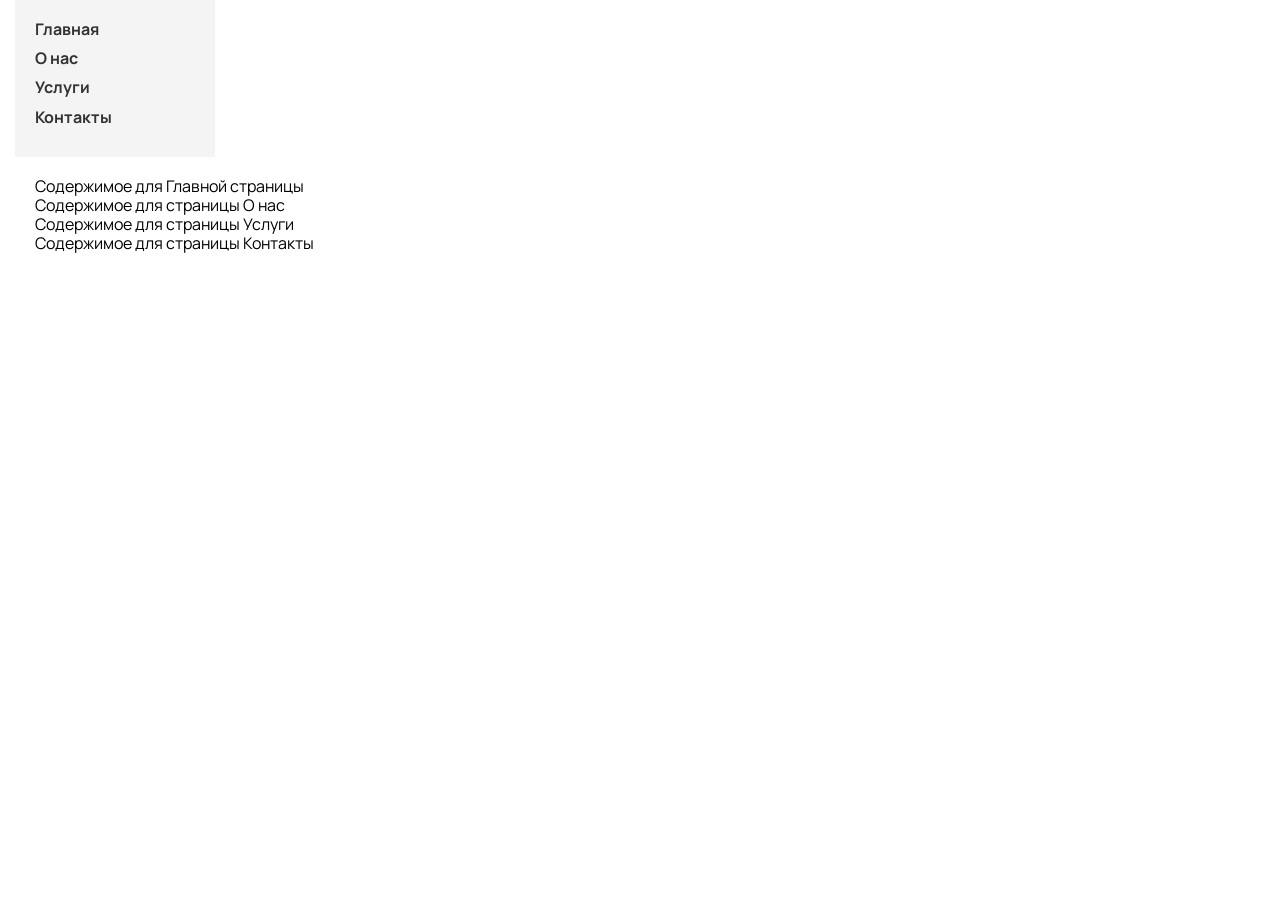
<file: Eyebrows.html>
<!DOCTYPE html>
<html lang="ru">
<head>
    <meta charset="UTF-8">
    <meta name="viewport" content="width=device-width, initial-scale=1.0">
    <meta name="keywords" content="салон ресниц, брови, уход за ресницами, дизайн бровей, макияж ресниц, ламинирование ресниц, окрашивание бровей, уход за взглядом, мастера ресниц, индивидуальный подход, профессиональные услуги, ресницы объемом, красота, уход за бровями">
    <meta name="description" content="Добро пожаловать в наш салон ресниц и бровей! Мы предоставляем профессиональные услуги формирования, дизайна и ухода за ресницами и бровями. Наши мастера помогут вам достичь идеального вида и подчеркнуть вашу красоту. Записывайтесь к нам и окунитесь в мир ухода за вашим взглядом.">
    <title>Студия Маргариты Кочуровой</title>
    <link rel="stylesheet" href="./swiper/cdn.jsdelivr.net_npm_swiper@10_swiper-bundle.min.css">
    <link rel="stylesheet" href="./css/mainV1.css" type = "text/css"/>
    <link rel="shortcut icon" href="./img/icons/emblema.png" type="image/x-icon">
    <link rel="preconnect" href="https://fonts.googleapis.com">
    <link rel="preconnect" href="https://fonts.gstatic.com" crossorigin>
    <link href="https://fonts.googleapis.com/css2?family=Manrope:wght@300;500&family=Montserrat:wght@300;400&family=Nunito:wght@300;400&family=Source+Sans+3&display=swap" rel="stylesheet">
    <link href="./img/icons/architecture.svg" rel="shortcut icon" type="image/x-icon">
    <!-- Yandex.Metrika counter -->
    <script type="text/javascript" >
        (function(m,e,t,r,i,k,a){m[i]=m[i]||function(){(m[i].a=m[i].a||[]).push(arguments)};
        m[i].l=1*new Date();
        for (var j = 0; j < document.scripts.length; j++) {if (document.scripts[j].src === r) { return; }}
        k=e.createElement(t),a=e.getElementsByTagName(t)[0],k.async=1,k.src=r,a.parentNode.insertBefore(k,a)})
        (window, document, "script", "https://mc.yandex.ru/metrika/tag.js", "ym");

        ym(96921319, "init", {
            clickmap:true,
            trackLinks:true,
            accurateTrackBounce:true,
            webvisor:true
        });
    </script>
   
    <noscript><div><img src="https://mc.yandex.ru/watch/96921319" style="position:absolute; left:-9999px;" alt="" /></div></noscript>
    <!-- /Yandex.Metrika counter -->
</head>
<header class="header">
  <div class="container" >
     
  </div>  
</header>
<body>
    <div class="container">
        <div class="sidebar">
          <ul>
            <li><a href="#" onclick="showContent('home')">Главная</a></li>
            <li><a href="#" onclick="showContent('about')">О нас</a></li>
            <li><a href="#" onclick="showContent('services')">Услуги</a></li>
            <li><a href="#" onclick="showContent('contact')">Контакты</a></li>
          </ul>
        </div>
        <div class="content">
          <div id="home" class="page">Содержимое для Главной страницы</div>
          <div id="about" class="page">Содержимое для страницы О нас</div>
          <div id="services" class="page">Содержимое для страницы Услуги</div>
          <div id="contact" class="page">Содержимое для страницы Контакты</div>
        </div>
      </div>
    
      <script>
        function showContent(pageId) {
          var pages = document.querySelectorAll('.page');
          for (var i = 0; i < pages.length; i++) {
            pages[i].style.display = 'none';
          }
          document.getElementById(pageId).style.display = 'block';
        }
      </script>

</body>
</html>
</file>
<file: css/mainV1.css>
/* Reset and base styles  */
* {
  padding: 0px;
  margin: 0px;
  border: none;
}

*,
*::before,
*::after {
  box-sizing: border-box;
}

/* Links */
a, a:link, a:visited {
  text-decoration: none;
}

a:hover {
  text-decoration: none;
}

/* Common */
aside, nav, footer, header, section, main {
  display: block;
}

h1, h2, h3, h4, h5, h6, p {
  font-size: inherit;
  font-weight: inherit;
}

ul, ul li {
  list-style: none;
}

img {
  vertical-align: top;
}

img, svg {
  max-width: 100%;
  height: auto;
}

address {
  font-style: normal;
}

/* Form */
input, textarea, button, select {
  font-family: inherit;
  font-size: inherit;
  color: inherit;
  background-color: transparent;
}

input::-ms-clear {
  display: none;
}

button, input[type=submit] {
  display: inline-block;
  box-shadow: none;
  background-color: transparent;
  background: none;
  cursor: pointer;
}

input:focus, input:active,
button:focus, button:active {
  outline: none;
}

button::-moz-focus-inner {
  padding: 0;
  border: 0;
}

label {
  cursor: pointer;
}

legend {
  display: block;
}

iframe {
  display: block;
}

html, body {
  font-family: "Manrope", sans-serif;
  font-size: 16px;
  font-weight: 400;
  line-height: 1.2;
  scroll-behavior: smooth;
}

.modal-open {
  height: 100vh;
  overflow-y: hidden;
}

.container {
  max-width: 1430px;
  padding: 0 15px;
  margin: 0 auto;
}

.section__header {
  margin-bottom: 40px;
  text-align: center;
}



.title-1 {
  font-family: "Nunito", sans-serif;
  font-size: 40px;
  line-height: 1.1em;
  letter-spacing: 0.7px;
  /*color: #916FBC;*/
  /*color: #ff0000;*/
  color: #f4c430;
  text-shadow: 1px 1px 1px #5c5648;
}
.title-1 span {
  font-size: 24px;
}

.title-2 {
  margin-bottom: 10px;
  font-family: "Nunito", sans-serif;
  font-size: 32px;
  line-height: 1em;
  letter-spacing: 0.7px;
  /*color: #916FBC;*/
  /*color: #E7BA5B;*/
  color: #f4c430;
  text-shadow: 1px 1px 1px #5c5648;
}

.title-3 {
  font-family: "Nunito", sans-serif;
  font-size: 20px;
  line-height: 1em;
  letter-spacing: 0.7px;
  text-transform: uppercase;
  color: #f4c430;
  text-shadow: 1px 1px 1px #5c5648;
}

.title-4 {
  font-family: "Nunito", sans-serif;
  font-size: 20px;
  font-weight: 400;
  line-height: 1.37em;
  letter-spacing: 0.5px;
  color: #f4c430;
  text-shadow: 1px 1px 1px #5c5648;
}

.title-5 {
  font-family: "Nunito", sans-serif;
  font-size: 20px;
  font-weight: 400;
  line-height: 1.0em;
  letter-spacing: 0.3px;
  color: #f4c430;
  text-shadow: 1px 1px 1px #5c5648;
}

.section__header {
  margin-bottom: 40px;
  text-align: center;
}

.btn-middle {
  padding: 10px 25px;
  align-self: start;
  font-family: "Montserrat", sans-serif;
  font-weight: 400;
  letter-spacing: 0.5px;
  text-transform: uppercase;
  color: #f4c430;
  text-shadow: 1px 1px 1px #5c5648;
  border: 2px solid #f4c430;
  transition: color 0.2s ease-in, background-color 0.2s ease-in;
}
.btn-middle:hover {
  color: #fff;
  background-color: #f4c430;
}

.link-to-instagram {
  padding: 7px 15px;
  font-family: "Montserrat", sans-serif;
  font-size: 14px;
  text-transform: uppercase;
  border: 2px solid #f4c430;
  color: #f4c430;
  text-shadow: 1px 1px 1px #5c5648;
  transition: background-color 0.2s ease-in, color 0.2s ease-in;
}
.link-to-instagram:hover {
  color: #fff;
  background-color: #f4c430;
}

@media (max-width: 992px) {
  .title-1 {
    font-size: 34px;
  }
  .title-1 span {
    font-size: 20px;
  }
}
@media (max-width: 768px) {
  .section__header {
    margin-bottom: 20px;
  }
  .section__header img {
    width: 30px;
  }
  .title-1 {
    font-size: 30px;
  }
  .title-1 span {
    font-size: 18px;
  }
  .title-2 {
    font-size: 28px;
  }
  .title-3 {
    font-size: 16px;
  }
  .title-4 {
    font-size: 18px;
  }
  .btn-middle {
    padding: 7px 20px;
    font-size: 14px;
    border: 1px solid #f4c430;
  }
}
.nav {
  padding: 20px 0;
}

.nav__row {
  display: flex;
  justify-content: space-between;
  align-items: center;
  -moz-column-gap: 30px;
       column-gap: 30px;
}

.nav__list-wrapper {
  display: flex;
  align-items: center;
  -moz-column-gap: 40px;
       column-gap: 40px;
  row-gap: 25px;
}

.nav__list {
  display: flex;
  -moz-column-gap: 25px;
       column-gap: 25px;
}

.nav__link {
  font-family: "Montserrat", sans-serif;
  font-weight: 400;
  font-size: 16px;
  text-transform: uppercase;
  transition: opacity 0.2s ease-in;
  /*color: #b57edc;*/
  color: #f4c430;
  text-shadow: 1px 1px 1px #5c5648;
}
/*.nav__link:active {*/
/*  color: #b57edc;*/
/*}*/
.nav__link:hover {
  opacity: 0.5;
}

.nav__socials {
  display: flex;
  align-items: center;
  -moz-column-gap: 20px;
       column-gap: 20px;
}

.nav__socials__img {
  /*fill: #b57edc;*/
  /*fill: #f4c430;*/
  fill: #9b6f3f;
}

.btn-open-mobile-nav, .btn-close-mobile-nav {
  display: none;
}
.video-wraper{
  display: contents;
}
.info-container {
  flex-direction: column;
}

.info {
  position: relative;
}
.info-number{
  color: #f4c430;
  font-family: "Montserrat", sans-serif;
  font-weight: 400;
  font-size: 14px;
  text-shadow: 1px 1px 1px #5c5648;
}
.info-adress{
  color: #f4c430;
  font-family: "Montserrat", sans-serif;
  font-weight: 400;
  font-size: 14px;
  text-shadow: 1px 1px 1px #5c5648;
}
.info-time{
  color: #f4c430;
  font-family: "Montserrat", sans-serif;
  font-weight: 400;
  font-size: 12px;
  text-shadow: 1px 1px 1px #5c5648;
}
#additionalInfo {
  display: none;
  position: absolute;
  background-color: #f4f4f4;
  padding: 10px;
  box-sizing: border-box;
  border: 1px solid #ccc;
  z-index: 1; /* Чтобы всплывающий блок был поверх других элементов */
}
@media (max-width: 600px) {
  #additionalInfo {
      left: 0;
      transform: none;
      width: 100%;
      max-width: none;
  }}
#HiVideo{
  max-width: 100%;
}

@media (max-width: 1300px) {
  .nav__list-wrapper {
    position: fixed;
    top: 0;
    left: 0;
    flex-direction: column;
    justify-content: center;
    row-gap: 25px;
    width: 100%;
    height: 0%;
    background-color: #fff;
    transition: 0.3s;
    overflow-y: hidden;
    z-index: 9;
  }
  .nav__list-wrapper--show {
    height: 100%;
  }
  .nav__list {
    flex-direction: column;
    row-gap: 20px;
    text-align: center;
  }
  .nav__list a {
    color: #f4c430;
    text-shadow: 1px 1px 1px #5c5648;
  }
  .nav__link {
    font-size: 14px;
  }
  .nav__link:active {
    color: #fff;
  }
  .nav__socials__img {
    /*fill: #fff;*/
    fill: #9b6f3f;
  }
  .btn-open-mobile-nav {
    display: block;
  }
  .btn-close-mobile-nav {
    display: block;
    position: absolute;
    top: 15px;
    right: 15px;
  }
}
.header__wrapper {
  display: flex;
  align-items: center;
  height: 500px;
  background-image: url("./../img/header/header-background.jpeg");
  background-repeat: no-repeat;
  background-size: cover;
  background-position: center center;
}

.header__desc--mob {
    display: none;
}

.header__desc {
  margin-left: 100px;
  padding: 20px 20px;
  display: flex;
  flex-direction: column;
  row-gap: 20px;
  background-color: rgba(243, 243, 249, 0.9);
}

.header__text {
  font-size: 18px;
  line-height: 1.2em;
}

@media (max-width: 1200px) {
  .header__wrapper {
    padding: 0 30px;
    height: 460px;
  }
  .header__desc {
    margin-left: unset;
    padding: 30px 70px;
  }
}
@media (max-width: 992px) {
  .header__wrapper {
    padding: 0 15px;
    height: 420px;
  }
  .header__desc {
    margin-left: unset;
    padding: 20px 50px;
    row-gap: 20px;
  }
}
@media (max-width: 768px) {
  .header__wrapper {
    padding: 0 15px;
    height: 350px;
  }
  .header__desc {
    margin-left: unset;
    padding: 20px 40px;
    row-gap: 15px;
  }
}
@media (max-width: 600px) {
  

  .header__desc--mob {
    padding: 30px;
    display: flex;
    flex-direction: column;
    align-items: center;
    row-gap: 20px;
    width: 100%;
    text-align: center;
    background-color: rgba(243, 243, 249, 0.9);
   }
   
   .header__desc--mob a {
       align-self: center;
   }
  
  .header__desc {
    display: none;
    padding: 10px;
  }
  
  .header__text {
    font-size: 15px;
    line-height: 1.2em;
  }
}
.about-us {
  padding: 60px 0;
}

.about-us__row {
  display: flex;
  flex-direction: column;
  row-gap: 60px;
}

.about-us__content {
  display: grid;
  grid-template-columns: repeat(auto-fit, minmax(290px, 1fr));
  align-items: center;
}

.about-us__img img {
  border-radius: 25px;
}

.about-us__text {
  padding: 50px;
}
.about-us__text p + p {
  margin-top: 1.5em;
}

.about-us__blessings-title {
  margin-bottom: 40px;
  text-align: center;
}

.about-us__blessings-wrapper {
  display: grid;
  grid-template-columns: repeat(4, 1fr);
  grid-gap: 70px;
  justify-content: center;
}

.blessing {
  display: flex;
  flex-direction: column;
  row-gap: 20px;
  text-align: center;
}

.blessing__icon {
  padding: 10px;
  align-self: center;
  width: 70px;
  height: 70px;
  border-radius: 50%;
  /*background-color: #916FBC;*/
  background-color: #f4c430;
  
}

.blessing__text {
  text-align: justify;
}

@media (max-width: 1250px) {
  .about-us__blessings-wrapper {
    grid-template-columns: repeat(2, 320px);
    grid-gap: 50px;
  }
}
@media (max-width: 992px) {
  .about-us {
    padding: 40px 0;
  }
  .about-us__row {
    row-gap: 40px;
  }
  .about-us__img img {
    border-radius: 18px;
  }
  .about-us__text {
    padding: 25px;
  }
  .about-us__blessings-wrapper {
    grid-gap: 30px;
  }
}
@media (max-width: 768px) {
  .about-us {
    padding: 20px 0;
  }
  .about-us__row {
    row-gap: 20px;
  }
  .about-us__content {
    grid-template-columns: repeat(auto-fit, minmax(100%, 100%));
  }
  .about-us__img img {
    border-radius: 10px;
  }
  .about-us__text {
    padding: 10px;
  }
  .about-us__text p + p {
    margin-top: 1em;
  }
  .about-us__blessings-wrapper {
    grid-template-columns: 290px;
  }
  .about-us__blessings-title {
    margin-bottom: 20px;
  }
  .blessing__icon {
    padding: 5px;
    width: 45px;
    height: 45px;
  }
}
.price-services {
  padding: 60px 0;
}

.price-services__row {
  display: grid;
  grid-template-columns: repeat(2, 1fr);
  grid-template-rows: 400px;
}

.price-services__img img {
  width: 100%;
  height: 100%;
  -o-object-fit: cover;
     object-fit: cover;
}

.price-services__desc {
  padding: 20px;
  display: flex;
  flex-direction: column;
  align-items: center;
  justify-content: center;
  row-gap: 20px;
  background-color: #F3F3F9;
}

.price-services__table {
  width: 70%;
  border-collapse: collapse;
  border-spacing: 0;
  font-size: 15px;
  text-transform: capitalize;
}
.price-services__table tr + tr {
  border-top: 1px solid #f4c430;
}
.price-services__table td, .price-services__table th {
  padding: 4px;
}

.price-services__link-to-instagram {
  margin-top: 40px;
  text-align: center;
}

@media (max-width: 1050px) {
  .price-services__desc {
    padding: 15px;
  }
  .price-services__table {
    width: 100%;
  }
}
@media (max-width: 768px) {
  .price-services {
    padding: 20px 0;
  }
  .price-services__link-to-instagram {
    margin-top: 20px;
  }
  .price-services__desc {
    padding: 10px 5px;
    row-gap: 10px;
  }
  .price-services__table {
    font-size: 14px;
  }
}
@media (max-width: 670px) {
  .price-services__row {
    grid-template-columns: 100%;
    grid-template-rows: 250px;
  }
  .price-services__desc {
    order: 2;
  }
}
@media (max-width: 1050px) {
  .discont-card {
    padding: 15px;
  }
  .price-services__table {
    width: 100%;
  }
}
@media (max-width: 768px) {
  .discont-card {
    padding: 20px 0;
  }
}
@media (max-width: 670px) {
  .discont-card {
    padding: 20px 0;
  }
}
.discont-Img-box img{
  border-radius: 10px;
}
.discont-card{
  padding: 20px;
  display: flex;
  flex-direction: column;
  align-items: center;
  justify-content: center;
  row-gap: 10px;
  background-color: #F3F3F9;
  min-height: 387px ;
}

.stock-original-price {
  color: #808080;
  text-decoration: line-through; 
  margin-right: 5px; 
}
.masters {
  padding: 60px 0;
  background-color: #F3F3F9;
}

.masters__swiper {
  max-width: 1000px;
  width: 100%;
  height: 380px;
}

.masters__swiper-slide {
  display: flex;
  justify-content: center;
}

.masters__swiper-button-prev::after,
.masters__swiper-button-next::after {
  font-size: 30px;
  /*color: #916FBC;*/
  color: #f4c430;
}

.swiper-pagination-bullet {
  /*background: #916FBC;*/
  background: #f4c430;
}

.master {
  width: 270px;
  display: flex;
  flex-direction: column;
  align-items: center;
  row-gap: 20px;
}

.master__img {
  width: 180px;
  height: 180px;
  -o-object-fit: cover;
     object-fit: cover;
  -o-object-position: top;
     object-position: top;
  border-radius: 50%;
}

.master__profession {
  font-family: "Nunito", sans-serif;
  font-size: 16px;
  font-weight: 300;
  line-height: 1.64em;
  letter-spacing: 0px;
  color: #29293A;
}

.master__social {
  display: flex;
  align-items: center;
  -moz-column-gap: 15px;
       column-gap: 15px;
}

.master__social-link img {
  width: 20px;
}

@media (max-width: 992px) {
  .masters {
    padding: 40px 0;
  }
}
@media (max-width: 768px) {
  .masters {
    padding: 20px 0;
  }
}
@media (max-width: 600px) {
  .masters__swiper-button-prev::after,
  .masters__swiper-button-next::after {
    font-size: 22px;
  }
}
.education {
  padding: 60px 0;
}

.education__row {
  display: grid;
  grid-template-columns: 1fr 600px 1fr;
}

.education__img img {
  width: 100%;
  height: 100%;
  -o-object-fit: cover;
     object-fit: cover;
  -o-object-position: center center;
     object-position: center center;
}

.education__desc {
  display: flex;
  flex-direction: column;
  justify-content: center;
  row-gap: 30px;
  padding: 40px;
  line-height: 1.5;
  text-align: justify;
  background-color: #F3F3F9;
}
.education__desc span {
  font-size: 20px;
  color: #f4c430;
}

.education__desc-btn {
  align-self: center;
  padding: 5px 20px;
  font-family: "Montserrat", sans-serif;
  font-size: 14px;
  text-transform: uppercase;
  /*border: 2px solid #b57edc;*/
  border: 2px solid #f4c430;
  /*color: #b57edc;*/
  color: #f4c430;
  text-shadow: 1px 1px 1px #5c5648;
  transition: background-color 0.2s ease-in, color 0.2s ease-in;
}
.education__desc-btn:hover {
  color: #fff;
  background-color: #f4c430;
}

@media (max-width: 1200px) {
  .education__row {
    grid-template-columns: 1fr 500px 1fr;
  }
}
@media (max-width: 1024px) {
  .education {
    padding: 40px 0;
  }
  .education__row {
    grid-template-columns: 100%;
    grid-template-rows: 450px auto 450px;
  }
}
@media (max-width: 768px) {
  .education {
    padding: 20px 0;
  }
  .education__row {
    grid-template-rows: 350px auto 350px;
  }
  .education__desc-btn {
    padding: 5px 15px;
  }
}
@media (max-width: 600px) {
  .education__row {
    grid-template-rows: 250px auto 250px;
  }
  .education__desc {
    row-gap: 20px;
    padding: 15px;
    line-height: 1.2;
  }
  .education__desc span {
    font-size: 16px;
  }
}
.our-work {
  padding: 60px 0;
}

.our-work__row {
  display: flex;
  flex-direction: column;
  align-items: center;
  row-gap: 40px;
}

.our-work__sliders {
  position: relative;
  width: 70%;
  height: 600px;
}

.work-slider {
  display: none;
  width: 100%;
  height: 500px;
  overflow: hidden;
}
.work-slider img {
  width: 100%;
  height: 100%;
  -o-object-fit: cover;
     object-fit: cover;
  -o-object-position: center center;
     object-position: center center;
}

.our-work__sliders-prev,
.our-work__sliders-next {
  position: absolute;
  top: 50%;
  padding: 16px 10px;
  margin-top: -50px;
  transform: translateY(-50%);
  font-weight: bold;
  font-size: 22px;
  border-radius: 0 3px 3px 0;
  background-color: #F3F3F9;
  color: #f4c430;
  cursor: pointer;
  -moz-user-select: none;
       user-select: none;
  transition: background-color 0.2s ease-in, color 0.2s ease-in;
  -webkit-user-select: none;
}

.our-work__sliders-next {
  right: 0;
  border-radius: 3px 0 0 3px;
}

.our-work__sliders-prev:hover,
.our-work__sliders-next:hover {
  color: #fff;
  background-color: #f4c430;
}

.our-work__sliders-row {
  display: grid;
  grid-template-columns: repeat(10, 1fr);
  grid-template-rows: 100px;
  overflow: hidden;
}

.our-work__sliders-column img {
  width: 100%;
  height: 100%;
  -o-object-fit: cover;
     object-fit: cover;
}

.demo {
  cursor: pointer;
  opacity: 0.6;
}

.active,
.demo:hover {
  opacity: 1;
}

@media (max-width: 1200px) {
  .our-work {
    padding: 40px 0;
  }
  .our-work__sliders {
    height: 500px;
  }
  .work-slider {
    height: 420px;
  }
  .our-work__sliders-prev,
  .our-work__sliders-next {
    padding: 10px 7px;
    margin-top: -40px;
    font-size: 16px;
  }
  .our-work__sliders-row {
    grid-template-rows: 80px;
  }
}
@media (max-width: 768px) {
  .our-work {
    padding: 20px 0;
  }
  .our-work__row {
    row-gap: 20px;
  }
  .our-work__sliders {
    width: 100%;
    height: 400px;
  }
  .work-slider {
    height: 340px;
  }
  .our-work__sliders-prev,
  .our-work__sliders-next {
    margin-top: -18px;
  }
  .our-work__sliders-row {
    grid-template-rows: 60px;
  }
}
@media (max-width: 600px) {
  .our-work__sliders {
    height: 280px;
  }
  .work-slider {
    height: 250px;
  }
  .our-work__sliders-row {
    grid-template-rows: 30px;
  }
}
.reviews {
  padding: 60px 0;
  background-color: #F3F3F9;
}

.reviews__row {
  display: flex;
  flex-direction: column;
  align-items: center;
  row-gap: 40px;
}

.review__swiper {
  max-width: 1000px;
  width: 100%;
  height: 300px;
}

.review__swiper-slide {
  display: flex;
  justify-content: center;
}

.review__swiper-button-prev::after,
.review__swiper-button-next::after {
  font-size: 30px;
  color: #f4c430;
}

.swiper-pagination-bullet {
  background: #f4c430;
}

.review-card {
  padding: 0 15px 40px;
  display: flex;
  flex-direction: column;
  align-items: center;
  width: 70%;
}

.review-card__text {
  font-style: italic;
}

@media (max-width: 992px) {
  .reviews {
    padding: 40px 0;
  }
}
@media (max-width: 768px) {
  .reviews {
    padding: 20px 0;
  }
  .reviews__row {
    row-gap: 20px;
  }
}
@media (max-width: 600px) {
  .review__swiper {
    height: auto;
  }
  .review__swiper-button-prev::after,
  .review__swiper-button-next::after {
    font-size: 22px;
  }
  .review-card {
    width: 80%;
  }
  .review-card__text {
    font-size: 14px;
  }
}
.contacts {
  padding: 60px 0;
}

.contacts__row {
  display: flex;
  flex-direction: column;
  row-gap: 40px;
}

.contacts__content-text {
  margin-bottom: 40px;
  font-size: 18px;
  text-align: center;
}

.contacts__content-list {
  display: grid;
  grid-template-columns: repeat(auto-fit, minmax(290px, 340px));
  grid-gap: 20px;
  justify-content: center;
}
.contacts__content-list a, .contacts__content-list span {
  font-family: "Montserrat", sans-serif;
  display: flex;
  align-items: center;
  -moz-column-gap: 15px;
       column-gap: 15px;
  color: #000;
}

.contacts__map {
  border: 2px solid #f4c430;
}

@media (max-width: 992px) {
  .contacts {
    padding: 40px 0;
  }
}
@media (max-width: 768px) {
  .contacts {
    padding: 20px 0;
  }
  .contacts__row {
    row-gap: 20px;
  }
  .contacts__content-text {
    margin-bottom: 20px;
    font-size: 16px;
  }
  .contacts__content-list {
    justify-content: start;
  }
  .contacts__content-list a, .contacts__content-list span {
    font-size: 14px;
  }
  .contacts__content-list a img, .contacts__content-list span img {
    width: 25px;
  }
}
.footer {
  padding: 40px 0;
  background-color: #1E2C30;
  color: #fff;
}

.footer__row {
  display: flex;
  justify-content: space-between;
  -moz-column-gap: 30px;
       column-gap: 30px;
  row-gap: 40px;
}

.footer__nav {
  display: flex;
  flex-direction: column;
  row-gap: 20px;
}

.footer__nav-link {
  font-family: "Montserrat", sans-serif;
  font-weight: 400;
  font-size: 14px;
  text-transform: uppercase;
  color: #fff;
  transition: opacity 0.2s ease-in;
}
.footer__nav-link:active {
  color: #fff;
}
.footer__nav-link:hover {
  opacity: 0.5;
}

.footer__socials {
  display: flex;
  flex-direction: column;
  row-gap: 20px;
}

.footer__socials-link {
  display: flex;
  align-items: center;
  -moz-column-gap: 15px;
       column-gap: 15px;
  font-family: "Montserrat", sans-serif;
  font-weight: 400;
  font-size: 14px;
  color: #fff;
  transition: opacity 0.2s ease-in;
}
.footer__socials-link:hover {
  opacity: 0.5;
}
.footer__socials-link.socials-address:hover {
  opacity: 1;
}

@media (max-width: 768px) {
  .footer {
    padding: 20px 0;
  }
  .footer__row {
    flex-direction: column;
  }
  .footer__nav-link {
    font-size: 12px;
  }
}
.online-lead_wraper{
  position: fixed;
    bottom: 50px;
    right: 65px;
    height: 60px;
    display: flex;
    justify-content: center;
    align-items: center;
    z-index: 100000;
  
}
/* стили страницы с услугами */

.sidebar {
  width: 200px;
  background-color: #f4f4f4;
  padding: 20px;
}

.sidebar ul {
  list-style: none;
  padding: 0;
}

.sidebar li {
  margin-bottom: 10px;
}

.sidebar a {
  text-decoration: none;
  color: #333;
  font-weight: bold;
}

.content {
  flex: 1;
  padding: 20px;
}

/*# sourceMappingURL=main.css.map */
</file>
